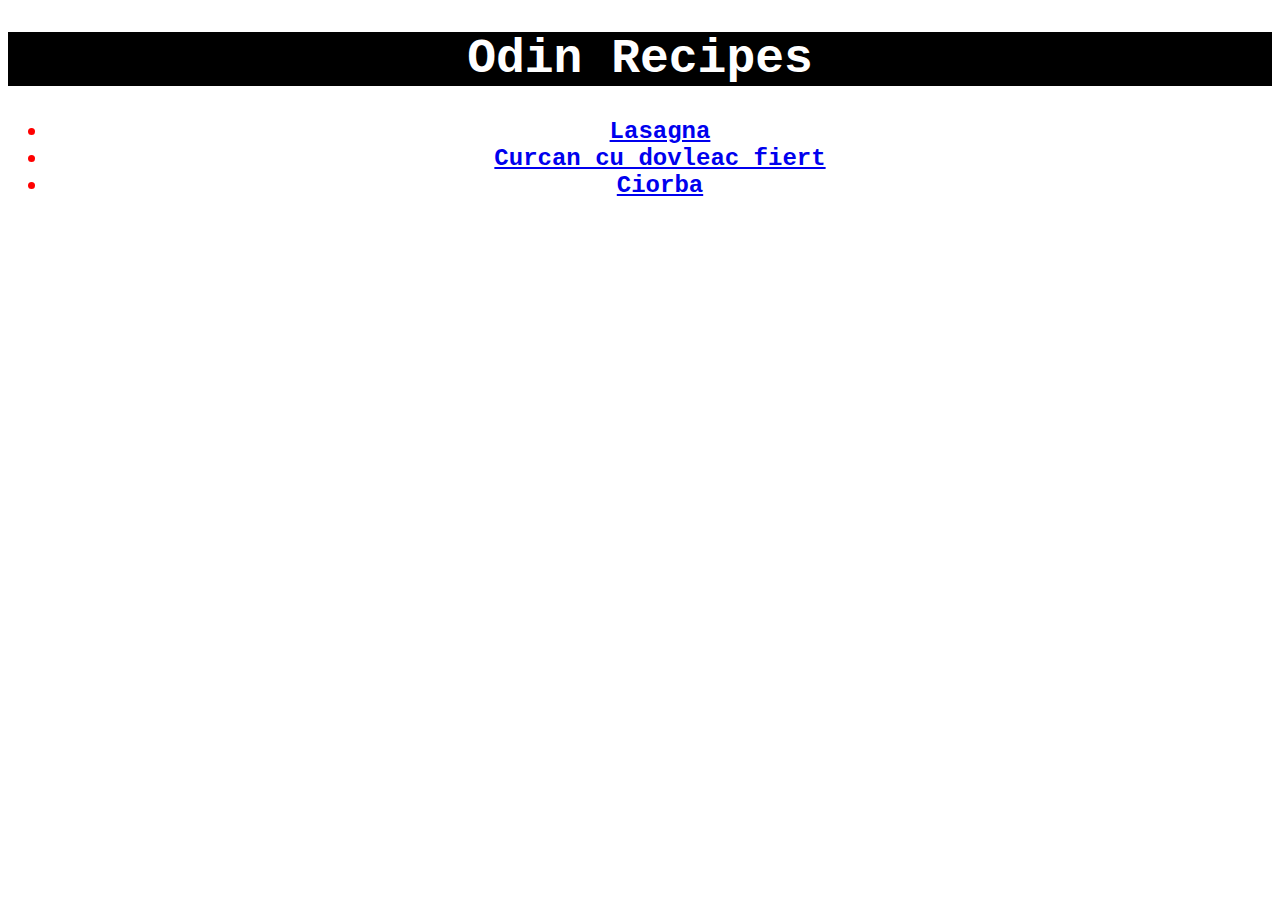
<file: index.html>
<!DOCTYPE html>
<html lang="en">
    <head>
        <meta charset="utf-8">
        <title>My recipe website</title>
        <link rel="stylesheet" href="css/index.css"
    </head>
    <body>
        <h1>Odin Recipes</h1>
        <ul><li>
        <a href="recipes/lasagna.html">Lasagna</a></li>
        <li><a href="recipes/curcan.html">Curcan cu dovleac fiert</a></li>
        <li><a href="recipes/ciorba.html">Ciorba</a></li>
        </ul>
    </body>
</html>
</file>
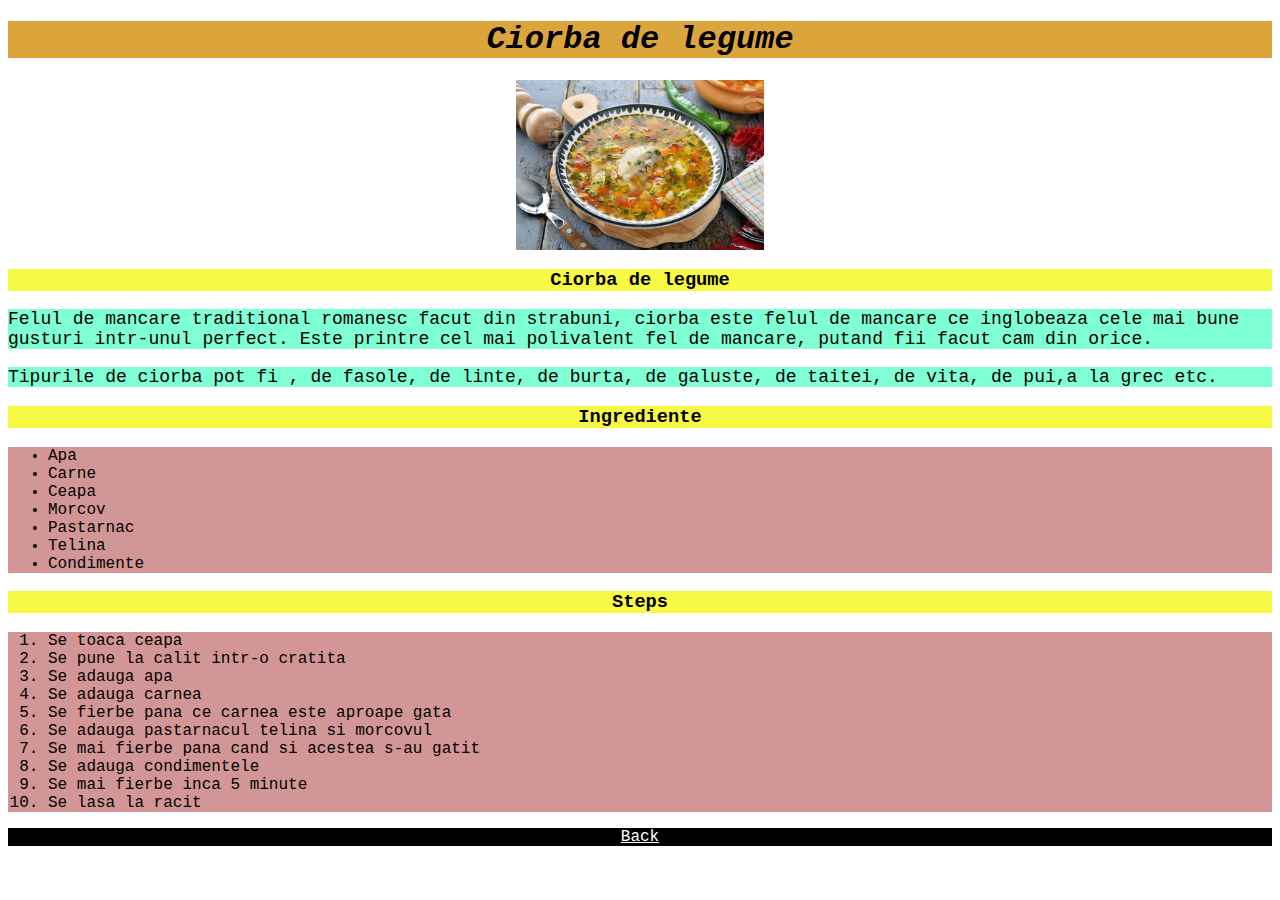
<file: recipes/ciorba.html>
<!DOCTYPE html>
<html lang="en">
    <head>
        <meta charset="utf-8">
        <title>Ciorba</title>
        <link rel="stylesheet" href="../css/ciorba.css">
    </head>
    <body>
        <h1>Ciorba de legume</h1>
        <img src="../img/ciorba.jpeg" alt="bol de ciorba" class="ciorba">
        <h3>Ciorba de legume</h3>
        <p>Felul de mancare traditional romanesc facut din strabuni, ciorba este felul de mancare ce inglobeaza cele mai bune
             gusturi intr-unul perfect. Este printre cel mai polivalent fel de mancare, putand fii facut cam din orice. </p>
        <p>Tipurile de ciorba pot fi , de fasole, de linte, de burta, de galuste, de taitei, de vita, de pui,a la grec etc.</p>
        <h3>Ingrediente</h3>
        <ul>
            <li>Apa</li>
            <li>Carne</li>
            <li>Ceapa</li>
            <li>Morcov</li>
            <li>Pastarnac</li>
            <li>Telina</li>
            <li>Condimente</li>
        </ul>
        <h3>Steps</h3>
        <ol>
            <li>Se toaca ceapa</li>
            <li>Se pune la calit intr-o cratita</li>
            <li>Se adauga apa</li>
            <li>Se adauga carnea</li>
            <li>Se fierbe pana ce carnea este aproape gata</li>
            <li>Se adauga pastarnacul telina si morcovul</li>
            <li>Se mai fierbe pana cand si acestea s-au gatit</li>
            <li>Se adauga condimentele</li>
            <li>Se mai fierbe inca 5 minute</li>
            <li>Se lasa la racit</li>
        </ol>
        <a href="../index.html" class="back">Back</a>
    </body>
</html>
</file>
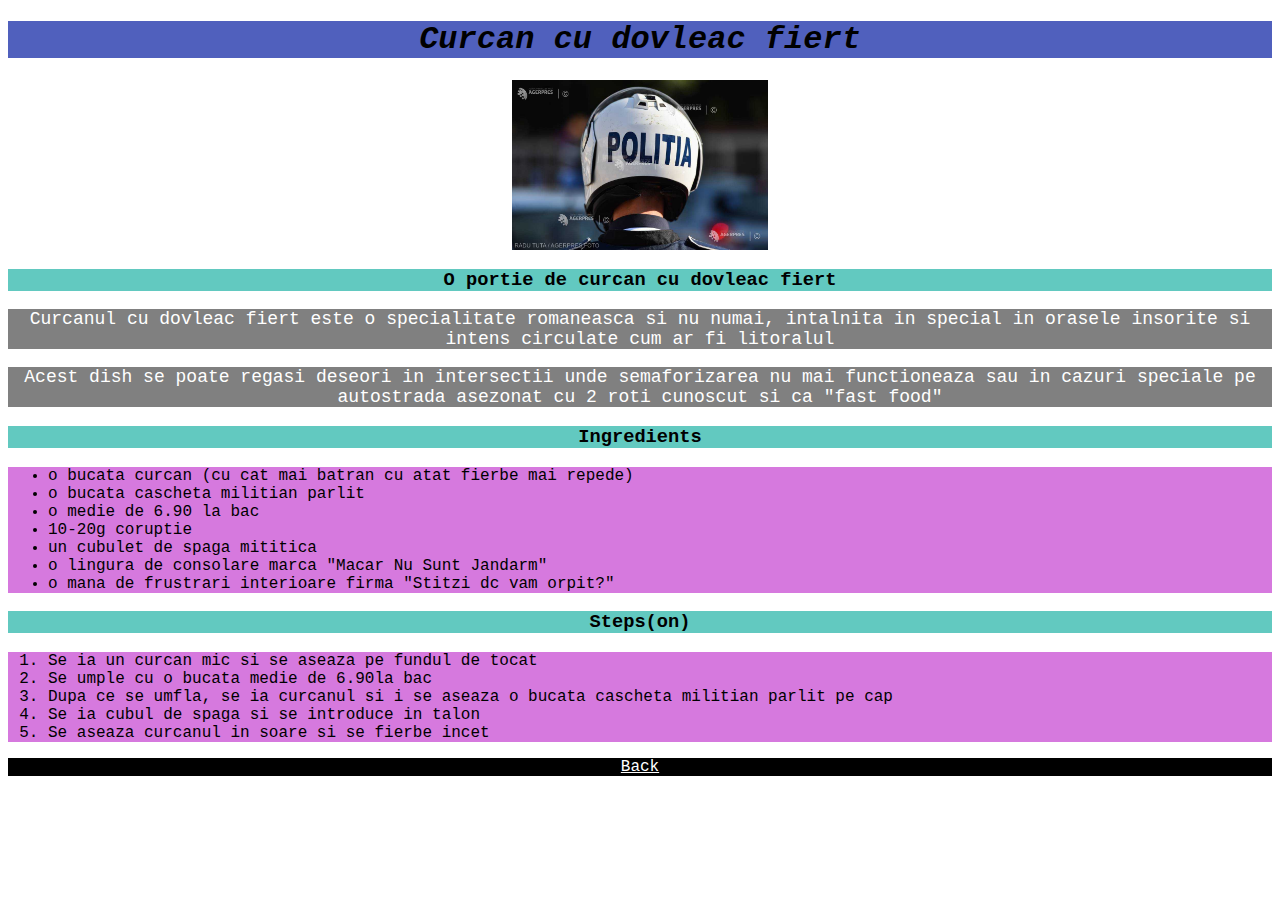
<file: recipes/curcan.html>
<!DOCTYPE html>
<html lang="en">
    <head>
        <meta charset="UTF-8">
        <title>Curcan cu dovleac fiert </title>
        <link rel="stylesheet" href="../css/curcan.css">
    </head>
    <body>
        <h1>Curcan cu dovleac fiert</h1>
        <img src="../img/curcan.jpeg" alt="politiva opritia" class="politia">
        <h3>O portie de curcan cu dovleac fiert</h3>
        <p>Curcanul cu dovleac fiert este o specialitate romaneasca si nu numai, intalnita in special in orasele insorite si intens circulate
             cum ar fi litoralul</p>
        <p>Acest dish se poate regasi deseori in intersectii unde semaforizarea nu mai functioneaza sau in cazuri speciale pe autostrada asezonat cu 
            2 roti cunoscut si ca "fast food"
        </p>
        <h3>Ingredients</h3>
        <ul>
            <li>o bucata curcan (cu cat mai batran cu atat fierbe mai repede)</li>
            <li>o bucata cascheta militian parlit</li>
            <li>o medie de 6.90 la bac</li>
            <li>10-20g coruptie</li>
            <li>un cubulet de spaga mititica</li>
            <li>o lingura de consolare marca "Macar Nu Sunt Jandarm"</li>
            <li>o mana de frustrari interioare firma "Stitzi dc vam orpit?"</li>
        </ul>
        <h3>Steps(on)</h3>
        <ol>
            <li>Se ia un curcan mic si se aseaza pe fundul de tocat</li>
            <li>Se umple cu o bucata medie de 6.90la bac</li>
            <li>Dupa ce se umfla, se ia curcanul si i se aseaza o bucata cascheta militian parlit pe cap</li>
            <li>Se ia cubul de spaga si se introduce in talon</li>
            <li>Se aseaza curcanul in soare si se fierbe incet</li>
        </ol>
        <a href="../index.html" class="back">Back</a>
    </body>
</html>
</file>
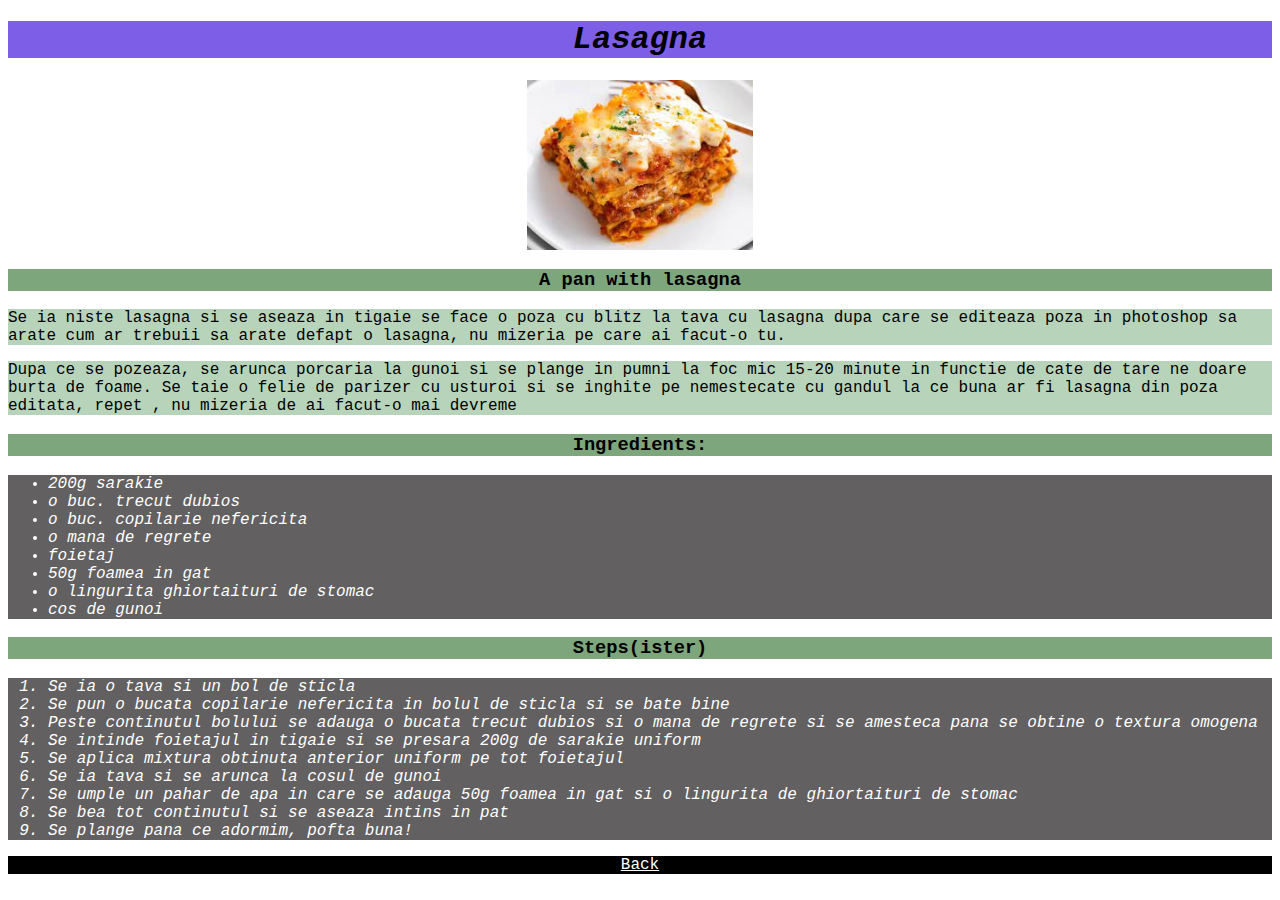
<file: recipes/lasagna.html>
<!DOCTYPE html>
<html lang="en">
    <head>
        <meta charset="utf-8">
        <title>Lasagna</title>
        <link rel="stylesheet" href="../css/lasagna.css">
    </head>
    <body>
        <h1><em>Lasagna</em></h1>
        <img src="../img/lasagna.jpeg" alt="A pan with lasagna" class="lasagna">
        <h3>A pan with lasagna</h3>
        <p>Se ia niste lasagna si se aseaza in tigaie
            se face o poza cu blitz la tava cu lasagna 
            dupa care se editeaza poza in photoshop sa 
            arate cum ar trebuii sa arate defapt
            o lasagna, nu mizeria pe care ai facut-o tu.
        </p>
        <p>Dupa ce se pozeaza, se arunca porcaria la gunoi 
            si se plange in pumni la foc mic 15-20 minute 
            in functie de cate de tare ne doare burta de foame.
            Se taie o felie de parizer cu usturoi si se inghite 
            pe nemestecate cu gandul la ce buna ar fi lasagna din 
            poza editata, repet , nu mizeria de ai facut-o mai 
            devreme
        </p>
        <h3>Ingredients:</h3>
        <ul>
            <li>200g sarakie</li>
            <li>o buc. trecut dubios</li>
            <li>o buc. copilarie nefericita</li>
            <li>o mana de regrete</li>
            <li>foietaj</li>
            <li>50g foamea in gat</li>
            <li>o lingurita ghiortaituri de stomac</li>
            <li>cos de gunoi</li>
        </ul>
        <h3>Steps(ister)</h3>
        <ol>
            <li>Se ia o tava si un bol de sticla </li>
            <li>Se pun o bucata copilarie nefericita in bolul de sticla si se bate bine</li>
            <li>Peste continutul bolului se adauga o bucata trecut dubios si o mana de regrete si se amesteca pana se obtine o textura omogena</li>
            <li>Se intinde foietajul in tigaie si se presara 200g de sarakie uniform</li>
            <li>Se aplica mixtura obtinuta anterior uniform pe tot foietajul</li>
            <li>Se ia tava si se arunca la cosul de gunoi</li>
            <li>Se umple un pahar de apa in care se adauga 50g foamea in gat si o lingurita de ghiortaituri de stomac</li>
            <li>Se bea tot continutul si se aseaza intins in pat</li>
            <li>Se plange pana ce adormim, pofta buna!</li>
        </ol>
        <a href="../index.html" class="back">Back</a>
    </body>
</html>
</file>
<file: css/index.css>
h1,ul {text-align: center;
    font-family: 'Courier New', Courier, monospace;
    font-weight: 800;
   }
h1 { font-size: 48px;
    color: rgb(255,255,255);
    background-color: rgb(0,0,0);}

ul { font-size: 24px;
     color: red;
    
    }
</file>
<file: css/ciorba.css>
body,p {font-family: 'Courier New', Courier, monospace;}

h1,h3 { text-align: center;
        }
h1 { font-style: italic;
     background-color: rgba(212, 143, 14, 0.808);}

h3 { background-color: rgba(244, 248, 6, 0.753);}

.ciorba {display: block;
         margin-right: auto;
         margin-left: auto;
        width: auto;
        height: 170px;}
p {font-size: 18px;
   background-color: aquamarine;}

ul,ol { background-color: rgba(165, 42, 42, 0.493);
        }
.back {display: block;
       text-align: center;
       background-color: black;
       color:white}
</file>
<file: css/curcan.css>
body,p {font-family: 'Courier New', Courier, monospace;}

h1,h3 {text-align: center;
       }
h1 {font-style: italic;
    background-color: rgba(47, 67, 177, 0.842);}
h3 {background-color: rgba(43, 182, 170, 0.74);}
.politia {display: block;
          width: auto;
          height: 170px;
          margin-right: auto;
          margin-left: auto;}

.back {text-align: center;
       background-color: black;
       color: white;
       display: block;
    }

p {text-align: center;
   background-color: grey;
   color: white;
   font-size: 18px}

ul,ol {background-color: rgba(189, 40, 202, 0.623);}
</file>
<file: css/lasagna.css>
body,p {font-family: 'Courier New', Courier, monospace;}

h1,h3 {text-align: center;
       font-weight: bold;}

h1 {background-color: rgba(87, 49, 224, 0.781);}

h3 {background-color: rgba(14, 88, 12, 0.534);}

.lasagna {width: auto;
          height: 170px;
          margin-left: auto;
          margin-right: auto;
          display: block;}

p {background-color: rgba(79, 150, 91, 0.412);}

ul,ol {font-style: italic;
    background-color: rgba(44, 42, 42, 0.747);
    color: white;}

.back {text-align: center;
       background-color: black;
       color: white;
       display: block;}
</file>
